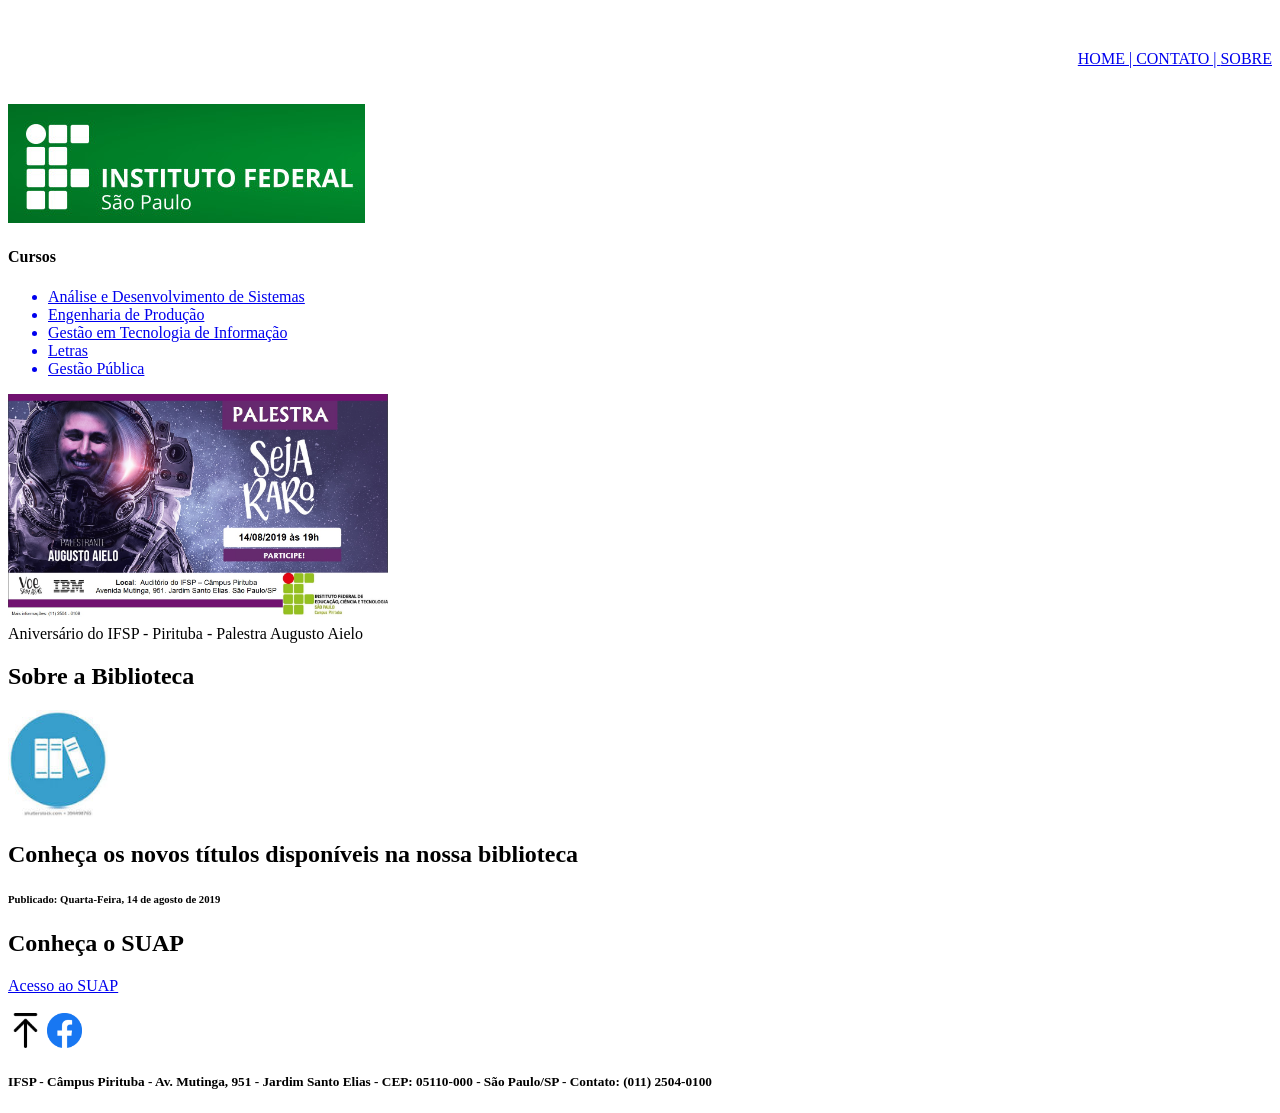
<file: index.html>
<!DOCTYPE html>

<html>

    <head>

        <meta charset="UTF-8"/>
        
        <link rel="icon" href="img/favicon.ico"/>

        <link rel="stylesheet" href="style.css">

        <title>Título da página</title>
        
        <div class="container">
            <a href="index.html">HOME | </a>
            <a href="contato.html">CONTATO | </a>
            <a href="sobre.html">SOBRE</a>
        </div>

        <br/>

    </head>

    <body>

        <br/>
        <img src="img/Logo.jpg"/>
        
        <h4>Cursos</h4>

        <ul>
            <a href="curso1.html"><li>Análise e Desenvolvimento de Sistemas</li></a>
            <a href="curso1.html"><li>Engenharia de Produção</li></a>
            <a href="curso1.html"><li>Gestão em Tecnologia de Informação</li></a>
            <a href="curso1.html"><li>Letras</li></a>
            <a href="curso1.html"><li>Gestão Pública</li></a>
        </ul>

        <img src="img/SEJA_RARO.jpg" width="380px"/> <br/>
        Aniversário do IFSP - Pirituba - Palestra Augusto Aielo

        <h2>Sobre a Biblioteca</h2>

        <img src="img/library.jpeg" width="100px"/>

        <h2>Conheça os novos títulos disponíveis na nossa biblioteca</h2>

        <h6>Publicado: Quarta-Feira, 14 de agosto de 2019</h6>

        <h2>Conheça o SUAP</h2>

        <a href="https://www.youtube.com/watch?v=_nIf3XuSWCQ">Acesso ao SUAP</a>

        <br/><br/>
        <a href="index.html"><img src="img/MoveTop.png" width="35px"/></a>
        <a href="https://www.facebook.com/IFSaoPaulo/"><img src="img/facebook.png" width="35px"></a>
        <h5>IFSP - Câmpus Pirituba - Av. Mutinga, 951 - Jardim Santo Elias - CEP: 05110-000 - São Paulo/SP - Contato: (011) 2504-0100</h5>

    </body>


</html>
</file>
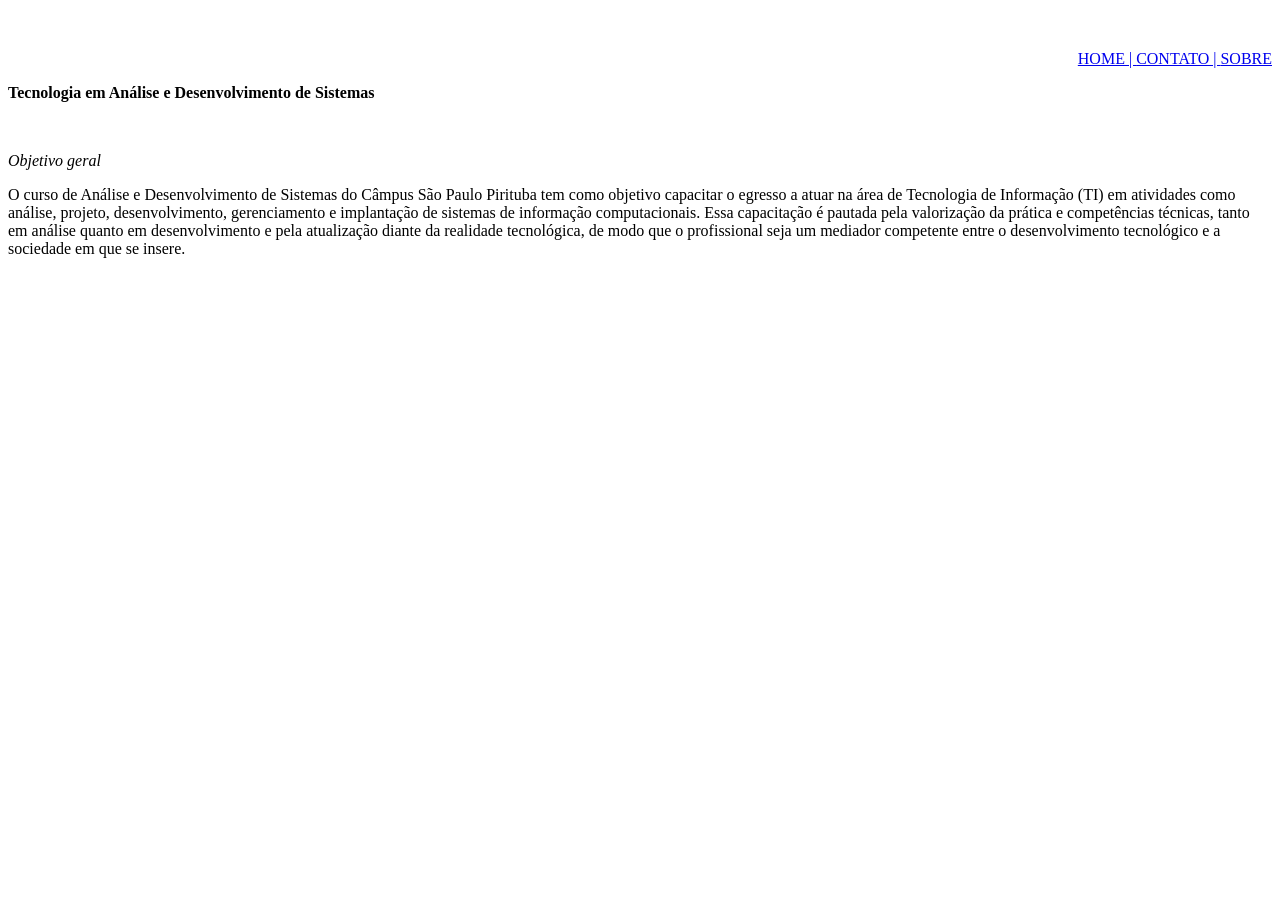
<file: curso1.html>
<!DOCTYPE html>

<html>

    <head>

        <meta charset="UTF-8"/>

        <link rel="icon" href="img/favicon.ico"/>

        <link rel="stylesheet" href="style.css">

        <title>ADS - IFSP-PTB</title>

        <div class="container">
            <a href="index.html">HOME | </a>
            <a href="contato.html">CONTATO | </a>
            <a href="sobre.html">SOBRE</a>
        </div>

    </head>

    <body>

        <div class="texto-curso1">
        <p><strong>Tecnologia em Análise e Desenvolvimento de Sistemas</strong></p>
        </br>
        <p><em>Objetivo geral</em></p>
        <p>O curso de Análise e Desenvolvimento de Sistemas do Câmpus São Paulo Pirituba tem como objetivo capacitar o egresso a atuar na área de Tecnologia de Informação (TI)
            em atividades como análise, projeto, desenvolvimento, gerenciamento e implantação de sistemas de informação computacionais. Essa capacitação é pautada pela 
            valorização da prática e competências técnicas, tanto em análise quanto em desenvolvimento e pela atualização diante da realidade tecnológica, de modo que o profissional
            seja um mediador competente entre o desenvolvimento tecnológico e a sociedade em que se insere.</p>
        </div>

    </body>

</html>
</file>
<file: style.css>
.container {

    display: block; 
    text-align: right;
    margin-top: 50px;

}
</file>
